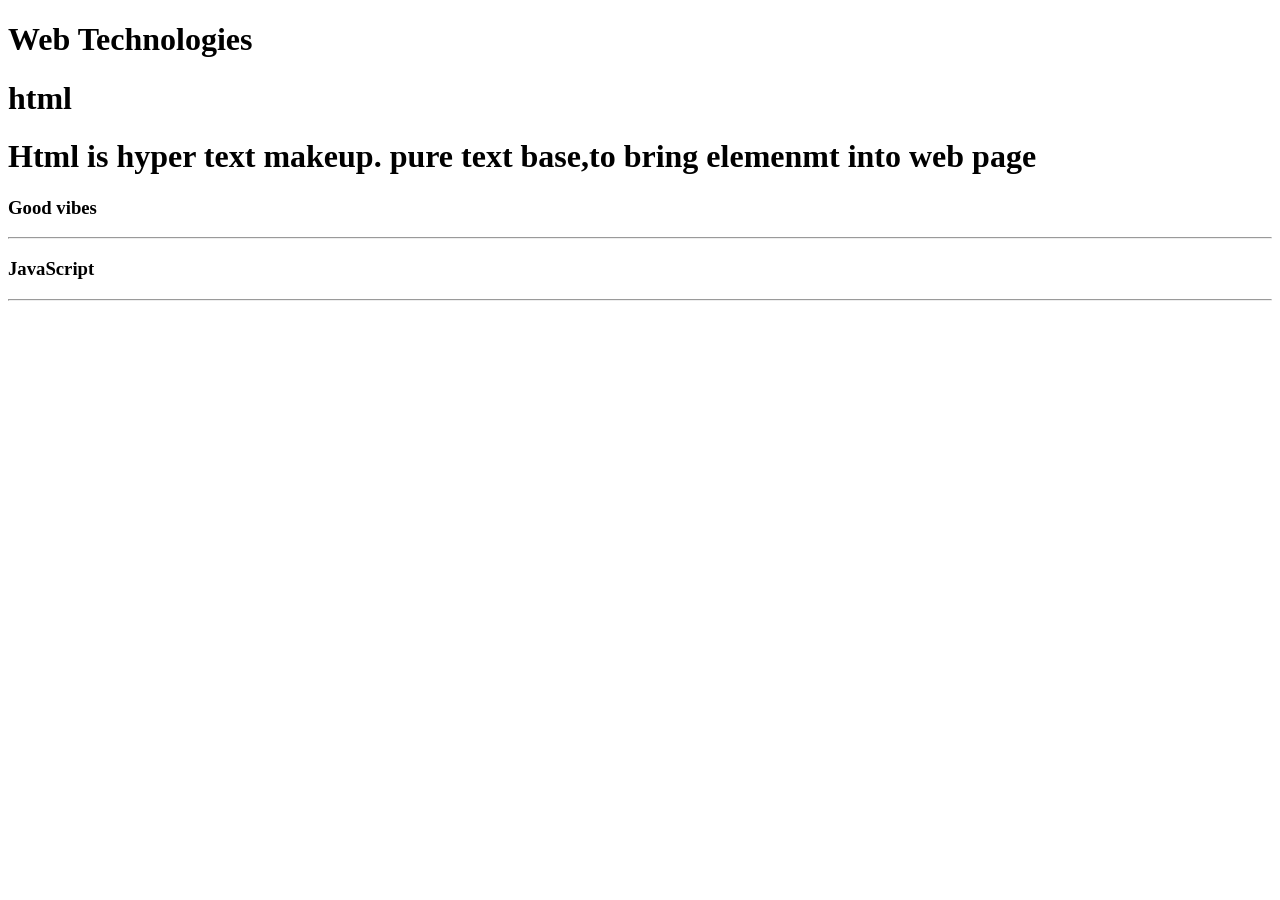
<file: WebDev_Unit1/WDLesson1_1Practical/index.html>
<!DOCTYPE html>
<!-- Lesson 1:How do we display text on a web page?
     Resources 
      https://www.w3schools.com/html/html_intro.asp
      https://www.w3schools.com/tags/tag_hr.asp
      https://www.w3schools.com/tags/tag_hn.asp
      https://www.w3schools.com/tags/tag_p.asp
-->

<html>
  <head>
    <!-- Challenge 1: Change the title of the page to Web Technologies -->
    <title> Web Technologies</title>
  </head>
  <body>
    <!-- Challenge 2: Create a heading, h1 for Web Technologies -->
    <h1> Web Technologies</h1>
    
    <!-- Challenge 3: Create a heading, h3 for HTML -->
    <h1>html</h1>
    <!-- Challenge 4: Create a paragraph explaining what is HTML. At least 3 sentences. -->
    <h1>Html is hyper text makeup. pure text base,to bring elemenmt into web page</h1>
    <!-- Challenge 4a: Insert a horizontal rule, hr -->
    <h1></h1>
    
    <!-- Challenge 5: Create a heading, h3 for CSS -->
    <h3>Good vibes</h3>
    <!-- Challenge 6: Create a paragraph explaining what is CSS.  At least 3 sentences. -->
    
    <!-- Challenge 6a: Insert a horizontal rule, hr -->
    <hr>
    <!-- Challenge 7: Create a heading, h3 for JavaScript -->
    <h3>JavaScript</h3>
    <!-- Challenge 8: Create a paragraph explaining what is JavaScript.  At least 3 sentences. -->
    
    <!-- Challenge 8a: Insert a horizontal rule, hr -->
    <hr>
    
    <!-- Challenge Bonus: Similar to the concepts above add one more web technology using a heading and paragraph.  Here are some suggestions of concepts: JQuery, Bootstrap, AFrame -->
  </body>
</html>
</file>
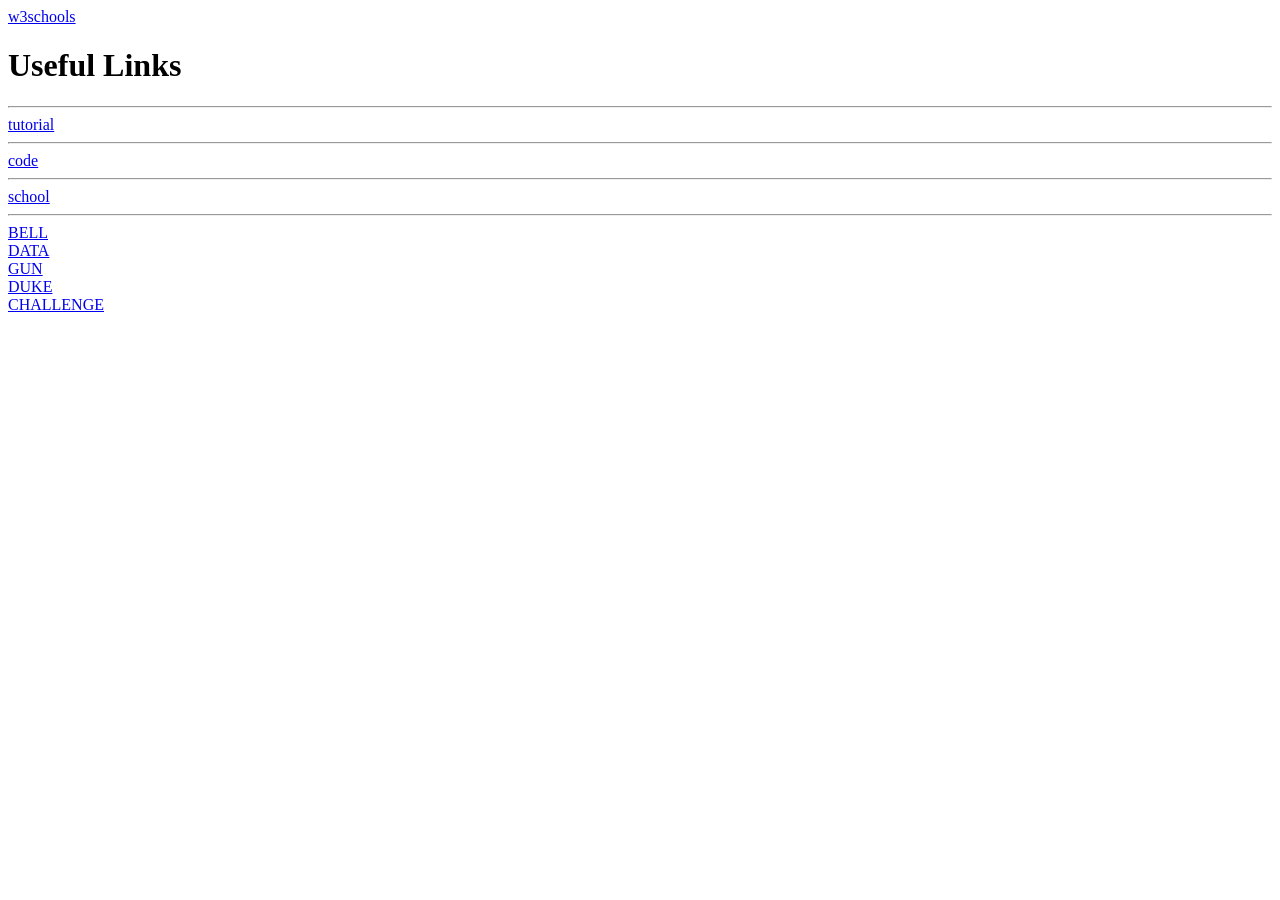
<file: WebDev_Unit1/WDLesson1_3Practical/index.html>
<!DOCTYPE html>
<!-- Lesson 3: How do we hyperlink resources?
<!-- Resources 
      https://www.w3schools.com/html/html_links.asp
      https://www.w3schools.com/tags/tag_a.asp
-->

<html>
  <head>
    <title>Exploring Links</title>
  </head>
  <body>
    <!-- Example of a link to a website 
        <a href="http://www.baysidehighschool.org/"> w3schools </a> 
    --><a href="http://www.baysidehighschool.org/"> w3schools </a>
    <!-- Challenge 1: Add a heading for "Useful Links". -->
      <h1> Useful Links </h1>
    <!-- Challenge 2: Add a horizontal rule underneath. -->
      <hr>
    <!-- Challenge 3: Create a link to https://www.tutorialspoint.com/ -->
      <a href="https://www.tutorialspoint.com/"> tutorial </a>
    <!-- Challenge 4: Add a break to skip down to the next line -->
      <hr>
    <!-- Challenge 5: Create a link to https://www.codecademy.com/ -->
      <a href="https://www.codecademy.com/"> code </a>
    <!-- Challenge 6: Add a break to skip down to the next line -->
        <hr>
    <!-- Challenge 7: Create a link to https://www.w3schools.com/ -->
      <a href="https://www.w3schools.com/"> school </a>
    <!-- Challenge 8: Add a horizontal rule and break -->
       <hr>
    <!-- Example of link to an internal sources 
      <a href="resources/dukenukem.jpg"> Duke Nukem </a> <br>
    -->
    <!-- Challenge 9: Create links for the rest of the items located in resources -->
      <a href="resources/BellSchedule.pdf"> BELL </a> <br>
      <a href="resources/311Data.js"> DATA </a>  <br>
      <a href="resources/GUN.WAV"> GUN </a>  <br>
      <a href="resources/dukenukem.jpg"> DUKE </a>  <br>
    <!-- Challenge Bonus: Create links to your Lesson 1 and Lesson 2 Activities.  Hint: Use the same link that you posted in Google Classroom for the submission of each Lesson Activity -->
      <a href="https://christyy358.github.io/webdev/WebDev_Unit1/WDLesson1_1Practical/index.html"> CHALLENGE </a>
  </body>
</html>
</file>
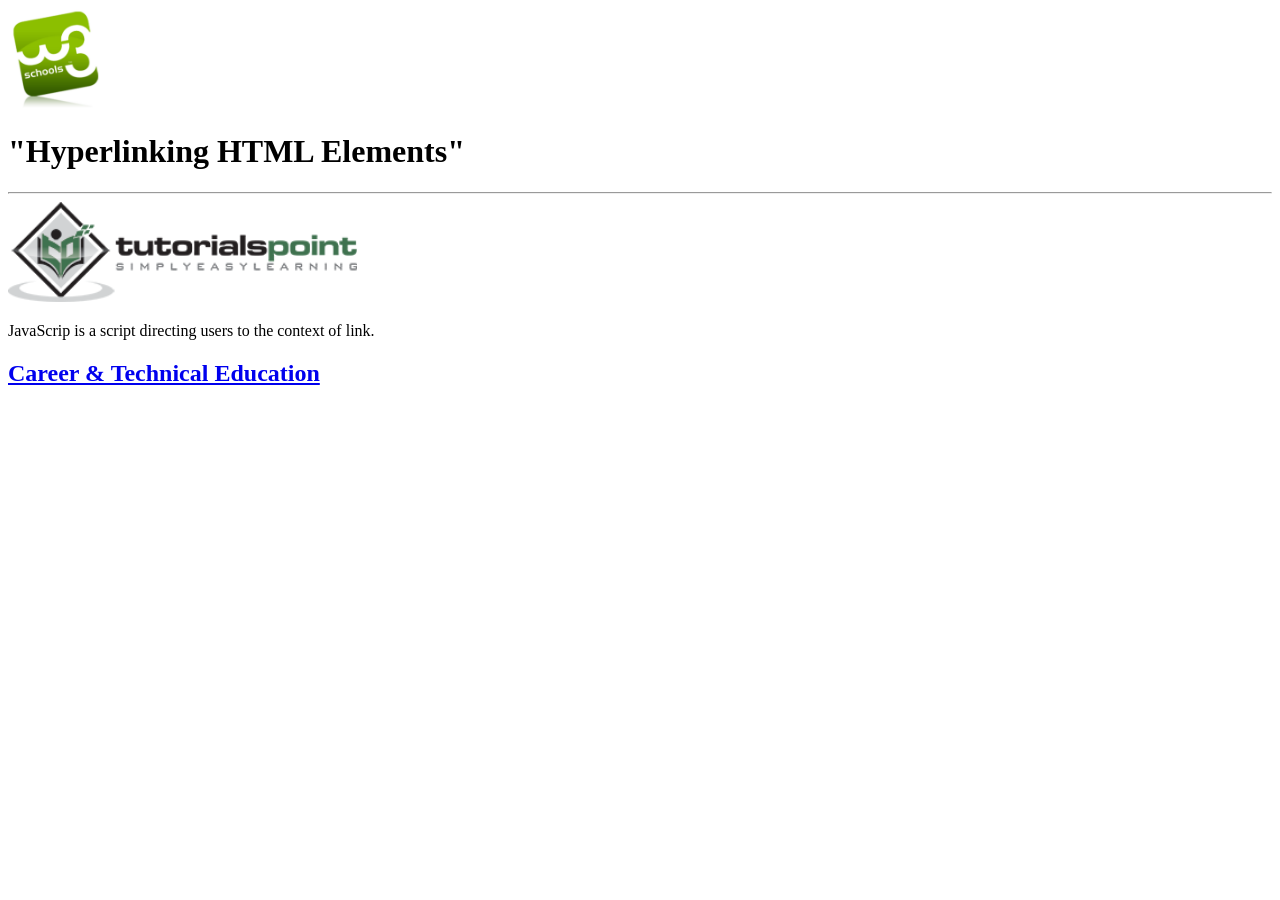
<file: WebDev_Unit1/WDLesson1_4Practical/index.html>
<!DOCTYPE html>
<!-- WD Lesson 1.4: How can we make HTML Elements into hyperlinks? -->
<!-- Resources 
      https://www.w3schools.com/html/html_links.asp
      https://www.w3schools.com/tags/tag_a.asp
-->

<html>
  <head>
    <title>Exploring Links II</title>
  </head>
  <body>
    <!-- Example of an HTML Element as a link to a website that opens in a new tab
    <a href="https://www.w3schools.com/" target="_blank"> 
      <img src="w3schools.jpg" height="100">
    </a >
    -->  <a herf="https://www.w3schools.com/" target="_blank"></a>
            <img src="w3schools.jpg" height="100">
    <!-- Challenge 1: Add a heading with "Hyperlinking HTML Elements" followed by a horizontal rule-->
          <h1>"Hyperlinking HTML Elements"</h1>
          <hr>
    <!-- Challenge 2: Add the image for tutorialpoints that is stored locally and make it
     a hyperlink to  https://www.tutorialspoint.com/ that will open in a new tab -->
          <a herf="https://www.tutorialspoint.com/" target="_blank"></a>
              <img src="tutorialpoint.png" height="100">
    <!-- Challenge 3: Add a paragraph describing JavaScript and make the paragraph a hyperlink to 
     https://javascript.info/ that will open in the SAME tab.-->
          <p>JavaScrip is a script directing users to the context of link.</p>
          <a herf="https://javascript.info/" target="_blank"></a>
    <!-- Challenge 4: Add an <h2> for "Career & Technical Education" and make the heading a hyperlink to 
      the cte.html file which is stored internally in the folder.  
      Note: You can link to other web pages.  This is how websites are created! -->
      
          <a href="cte.html" target="_blank">
              <h2>Career & Technical Education</h2>
          </a>
    
    <!-- Challenge Bonus:  Complete all the challenges located in cte.html.  
     Note: Click on cte.html to open the html file and start editing. -->
  </body>
</html>
</file>
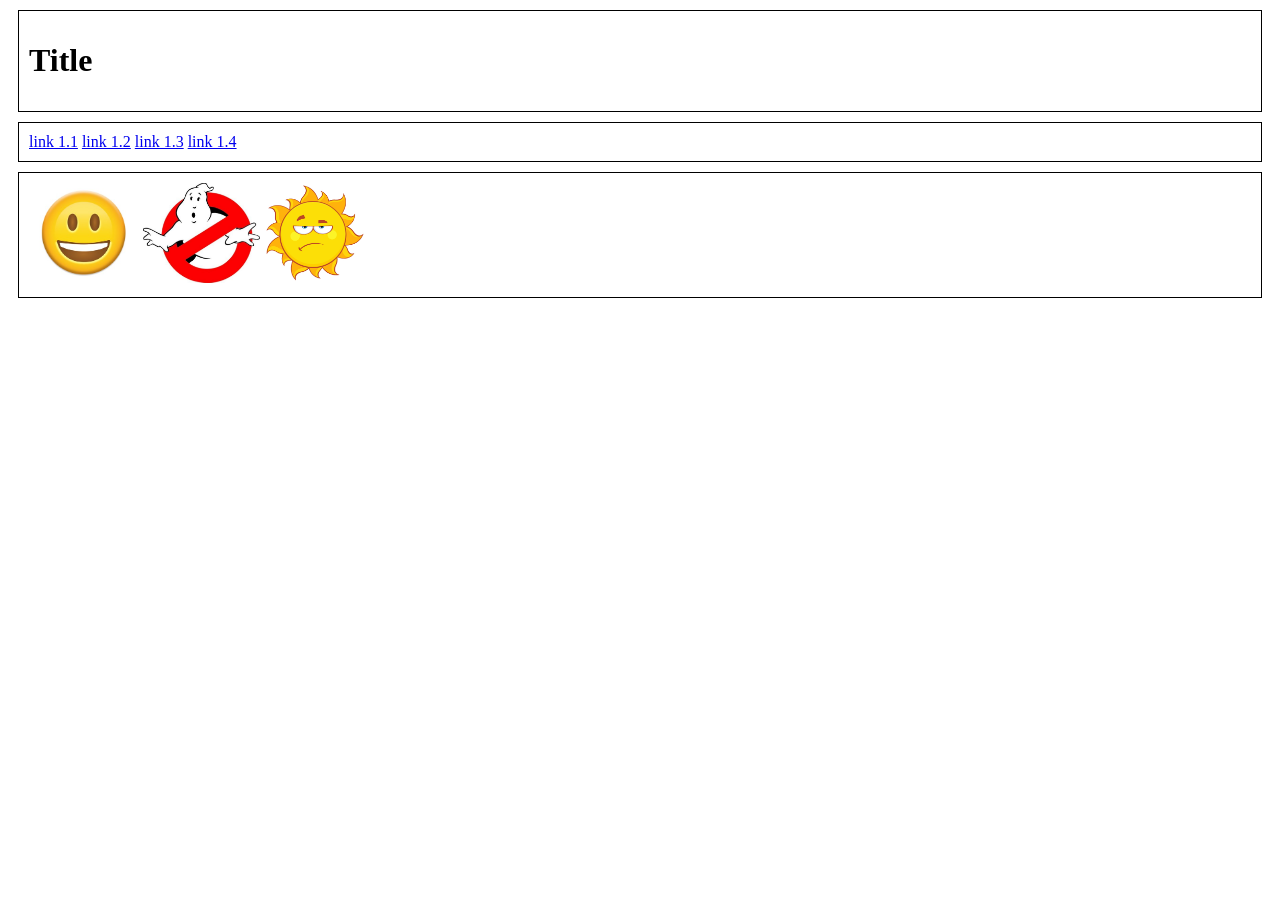
<file: WebDev_Unit1/WDLesson1_5Practical/index.html>
<!DOCTYPE html>
<!-- WD Lesson 1.5: How can we group elements on a page? -->
<!-- Resources 
      https://www.w3schools.com/html/html_blocks.asp
-->
<html>
  <head>
    <title>Exploring Containers</title>
    <link href="style.css" rel="stylesheet" type="text/css" />
  </head>
  <body>
    <!-- Challenge 1: Add the necessary containers to create each of the section shown in WDLesson1_5PracticalDiagram.png -->
      <div>
        <h1>Title</h1>
      </div>

      <div>
        <a href="https://christyy358.github.io/webdev/WebDev_Unit1/WDLesson1_1Practical/index.html">link 1.1</a>
        <a href="https://psychic-system-7744gqp7pgpfr76j-5501.app.github.dev/1_2Practical/indec.html">link 1.2</a>
        <a href="https://christyy358.github.io/webdev/WebDev_Unit1/WDLesson1_3Practical/index.html">link 1.3</a>
        <a href="https://christyy358.github.io/webdev/WebDev_Unit1/WDLesson1_4Practical/index.html">link 1.4</a>
      </div>

      <div>
         <img src="images/face.jpg" height="100">
         <img src="images/sign.jpg" height="100">
         <img src="images/sun.jpg"  height="100">
      </div>
    <!-- Challenge 2: Within each container created, add the HTML elements specified in WDLesson1_5PracticalDiagram.png
         Note: Images for the last container are stored in the images folder.  Make the images the same height -->

  </body>
</html>
</file>
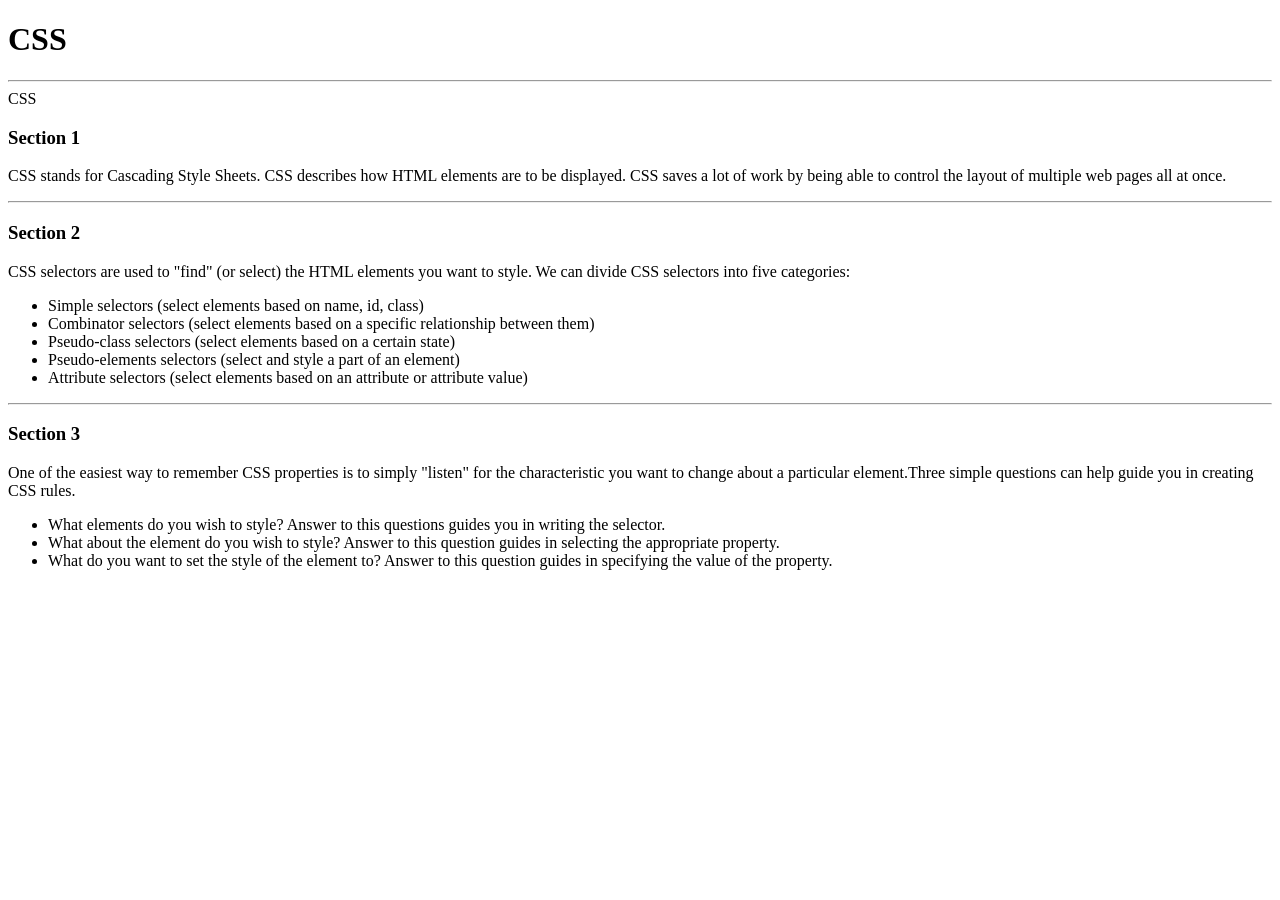
<file: WebDev_Unit2/WDLesson2_1Practical/index.html>
<!DOCTYPE html>
<!-- WD Lesson 2.1: What is CSS? -->
<!-- Resources 
      https://www.w3schools.com/css/css_intro.asp
-->
<html>
  <head>
    <title>Edxploring CSS</title>
    <link href="style.css" rel="stylesheet" type="text/css" />
  </head>
  <body>
    <!-- All Challenges are in style.css -->
    <h1> CSS </h1>
    <hr> CSS </h1>
    <h3>Section 1</h3>
    <p><span>CSS</span> stands for Cascading Style Sheets. <span>CSS</span> describes how HTML elements are to be displayed. CSS saves a lot of work by being able to control the layout of multiple web pages all at once.
    </p>
    <hr>
    <h3>Section 2</h3>
    <p>
      <span>CSS</span> selectors are used to "find" (or select) the HTML elements you want to style. We can divide CSS selectors into five categories:
        <ul>
          <li>Simple selectors (select elements based on name, id, class)</li>
          <li>Combinator selectors (select elements based on a specific relationship between them)</li>
          <li>Pseudo-class selectors (select elements based on a certain state)</li>
          <li>Pseudo-elements selectors (select and style a part of an element)</li>
          <li>Attribute selectors (select elements based on an attribute or attribute value)</li>
        </ul>
    </p>
    <hr>
    <h3>Section 3</h3>
    <div>
      One of the easiest way to remember <span>CSS</span> properties is to simply "listen" for the characteristic you want to change about a particular element.Three simple questions can help guide you in creating CSS rules.
        <ul>
          <li>What elements do you wish to style?  Answer to this questions guides you in writing the selector.</li>
          <li>What about the element do you wish to style?  Answer to this question guides in selecting the appropriate property.</li>
          <li>What do you want to set the style of the element to?  Answer to this question guides in specifying the value of the property.</li>
        </ul>
    </div>
  </body>
</html>
</file>
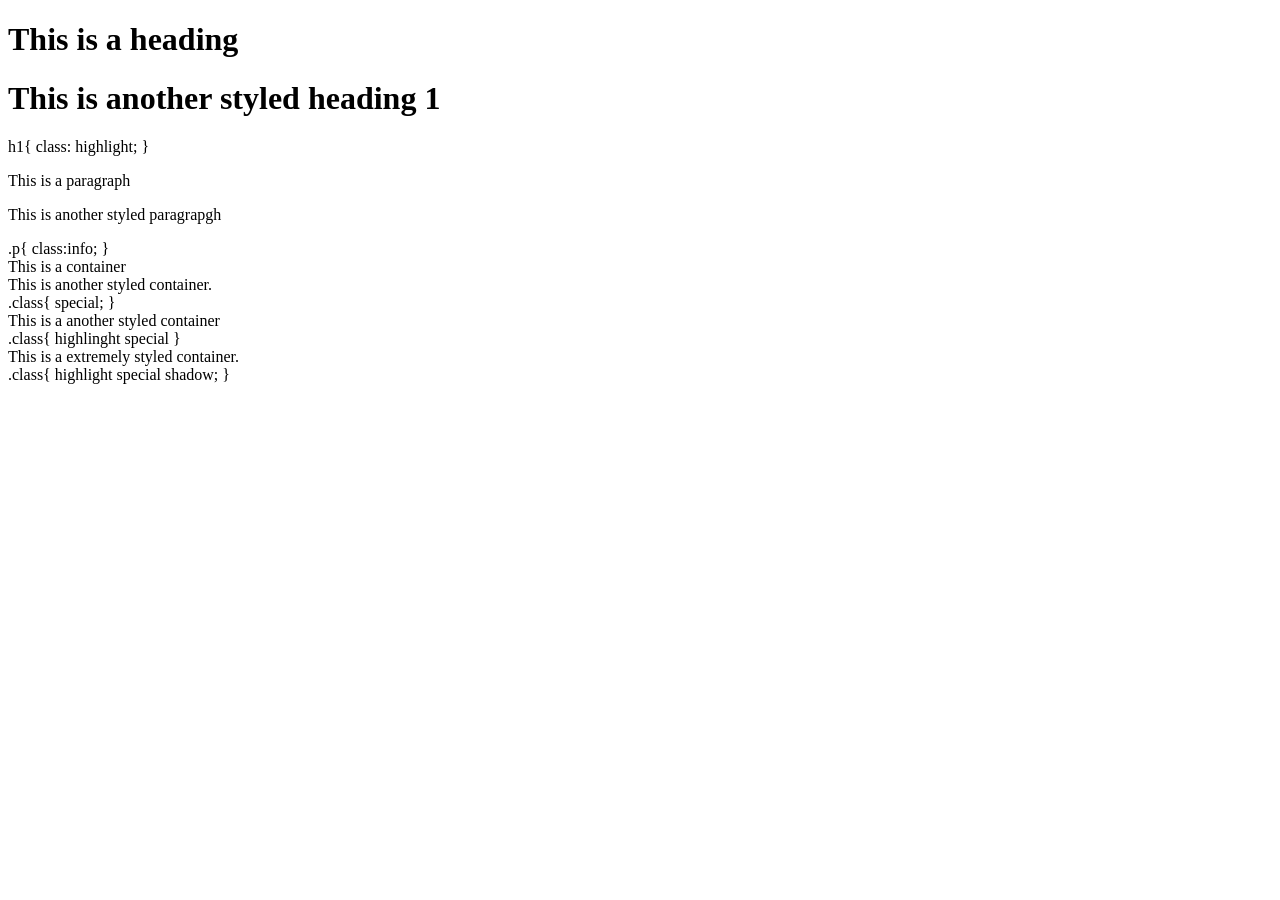
<file: WebDev_Unit2/WDLesson2_2Practical/index.html>
<!DOCTYPE html>
<!-- WD Lesson 2.2: How do we style groups of elements?-->
<!-- Resources 
      https://www.w3schools.com/css/default.asp 
      https://www.w3schools.com/css/css_selectors.asp 
-->
<html>
  <head>
    <title>Exploring Class Selectors</title>
    <link href="style.css" rel="stylesheet" type="text/css" />
  </head>
  <body>
    
    <h1>This is a heading</h1>
    <!-- Challenge 1: Create another heading 1 with the text "This is another styled heading 1."
         Add a class of "highlight" to the heading 1
    --> <h1>This is another styled heading 1</h1>
          h1{
            class: highlight;
          }
    <p> This is a paragraph </p>
    <!-- Challenge 2: Create another paragraph with the text "This is another styled paragraph."
         Add a class of "info" to the paragraph
    --><p>This is another styled paragrapgh</p>
    <div class="p">
   .p{
      class:info;
    }
    <div> This is a container </div>
    <!-- Challenge 3: Create another container with the text "This is another styled container."
         Add a class of "special" to the container
    --> <div>
          This is another styled container.
        </div>
          .class{
            special;
          }
    
    <!-- Challenge 4: Give the container below a class of info, highlight and special-->
    <div> This is a another styled container </div>
    .class{
      highlinght special
    }

    <!-- Challenge Bonus: Give the container below a class of info, highlight, special and shadow-->
    <div> This is a extremely styled container. </div>
    .class{
      highlight special shadow;
    }
    <!-- All other Challenges are in style.css -->
  </body>
</html>
</file>
<file: WebDev_Unit1/WDLesson1_5Practical/style.css>
div, span{
    border:1px solid black;
    padding:10px;
    margin:10px;
}
</file>
<file: WebDev_Unit2/WDLesson2_1Practical/style.css>
/* Comments in CSS are created like this. Notice the slash asterisk at the beginning and end */


/* Basic Structure of a CSS rule
selector{
  property: value;
}
*/


/* Challenge 1: Change color of the text for all the headings size 3 to blue */

/* Challenge 2: Change the size for the font for all headings size 1 to 60pt */
      
/* Challenge 3: Change the style of the font for all spans to italic */

/* Challenge 4: Change the family of font being used for all paragraphs to "Arial" */

/* Challenge 5: Change the family of font being used for all lists to "Comic Sans MS".  What element creates a list? */

/* Chalenge 6: Change the background color of the div to blue, color of the text to white and the weight of the font to bold.*/
      
/* Hint:  You can specify several CSS rules for one element by separating the rules with semi-colons. Look at some examples on w3schools */
</file>
<file: WebDev_Unit2/WDLesson2_2Practical/style.css>
/* Basic Structure of a CSS rule using classes

.class{
  property: value;
}
*/

/* Challenge 5: Change the family of all elements to Arial */

/* Challenge 6: Change the background color to blue, the color of the text to white for all elements 
with a class of "info" */

/* Challenge 7: Add a border of 2px solid red for all elements with a class of "highlight" */

/* Challenge 8: Align the text in the center and drop a shadow on the text of 2px 2px yellow  for 
all elements with a class of "special"
*/

/* Challenge Bonus: Create a CSS rule for a class named "shadow".  
Apply a shadow to the box around the elements that is 2px 2px  gray. */
</file>
